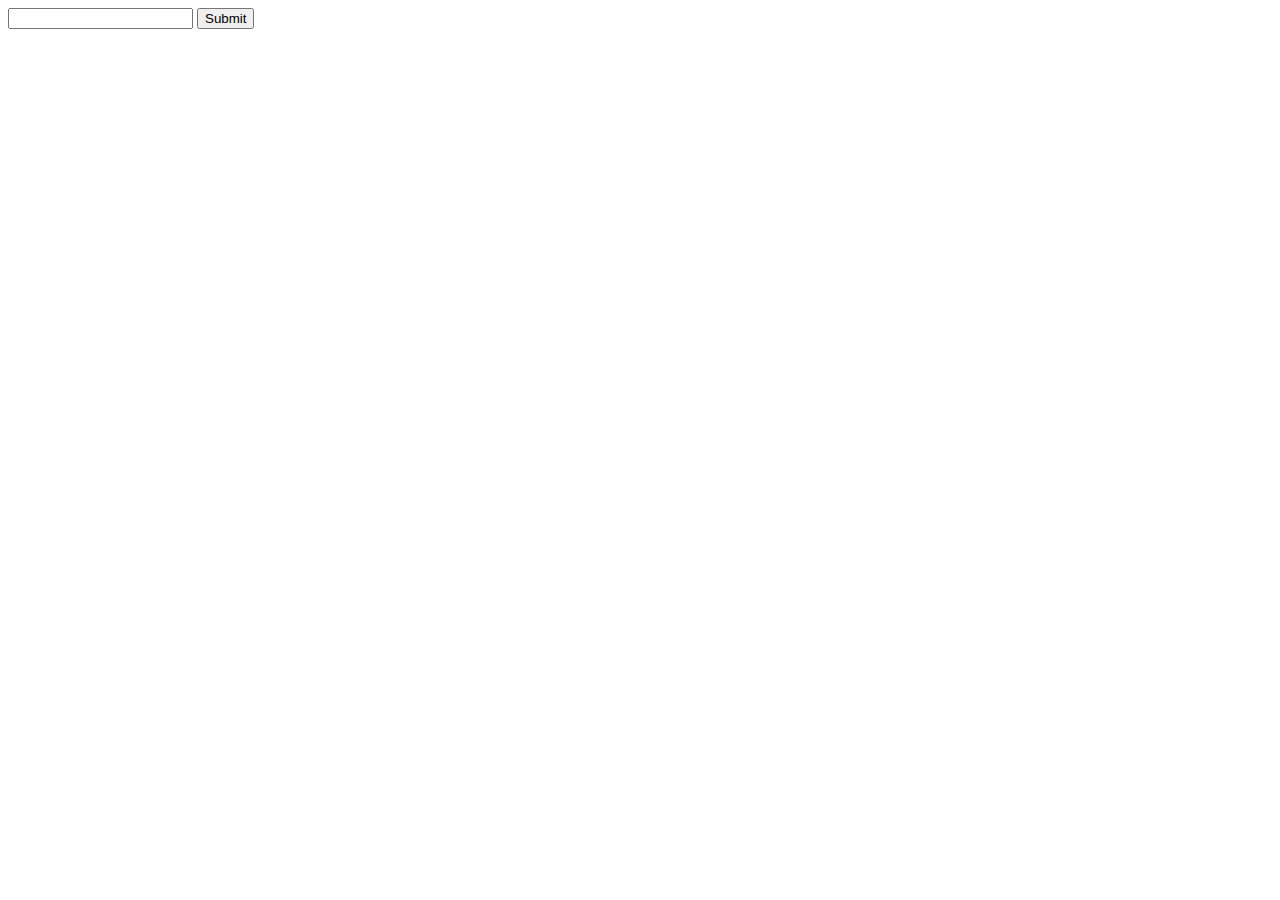
<file: Autocomplete.html>
<DOCTYPE html>
<html lang="da">
    <head>
        <meta charset="utf-8">
        <title>autocomplete</title>
     
    </head>
    <body>
       <input list="food">
        
        <datalist id="food">
            <option value="Chips">
            <option value="Nutrilett">
            <option value="apple">
        
        </datalist>
        <input type="submit">
    </body>
    
    
    
</html>
</file>
